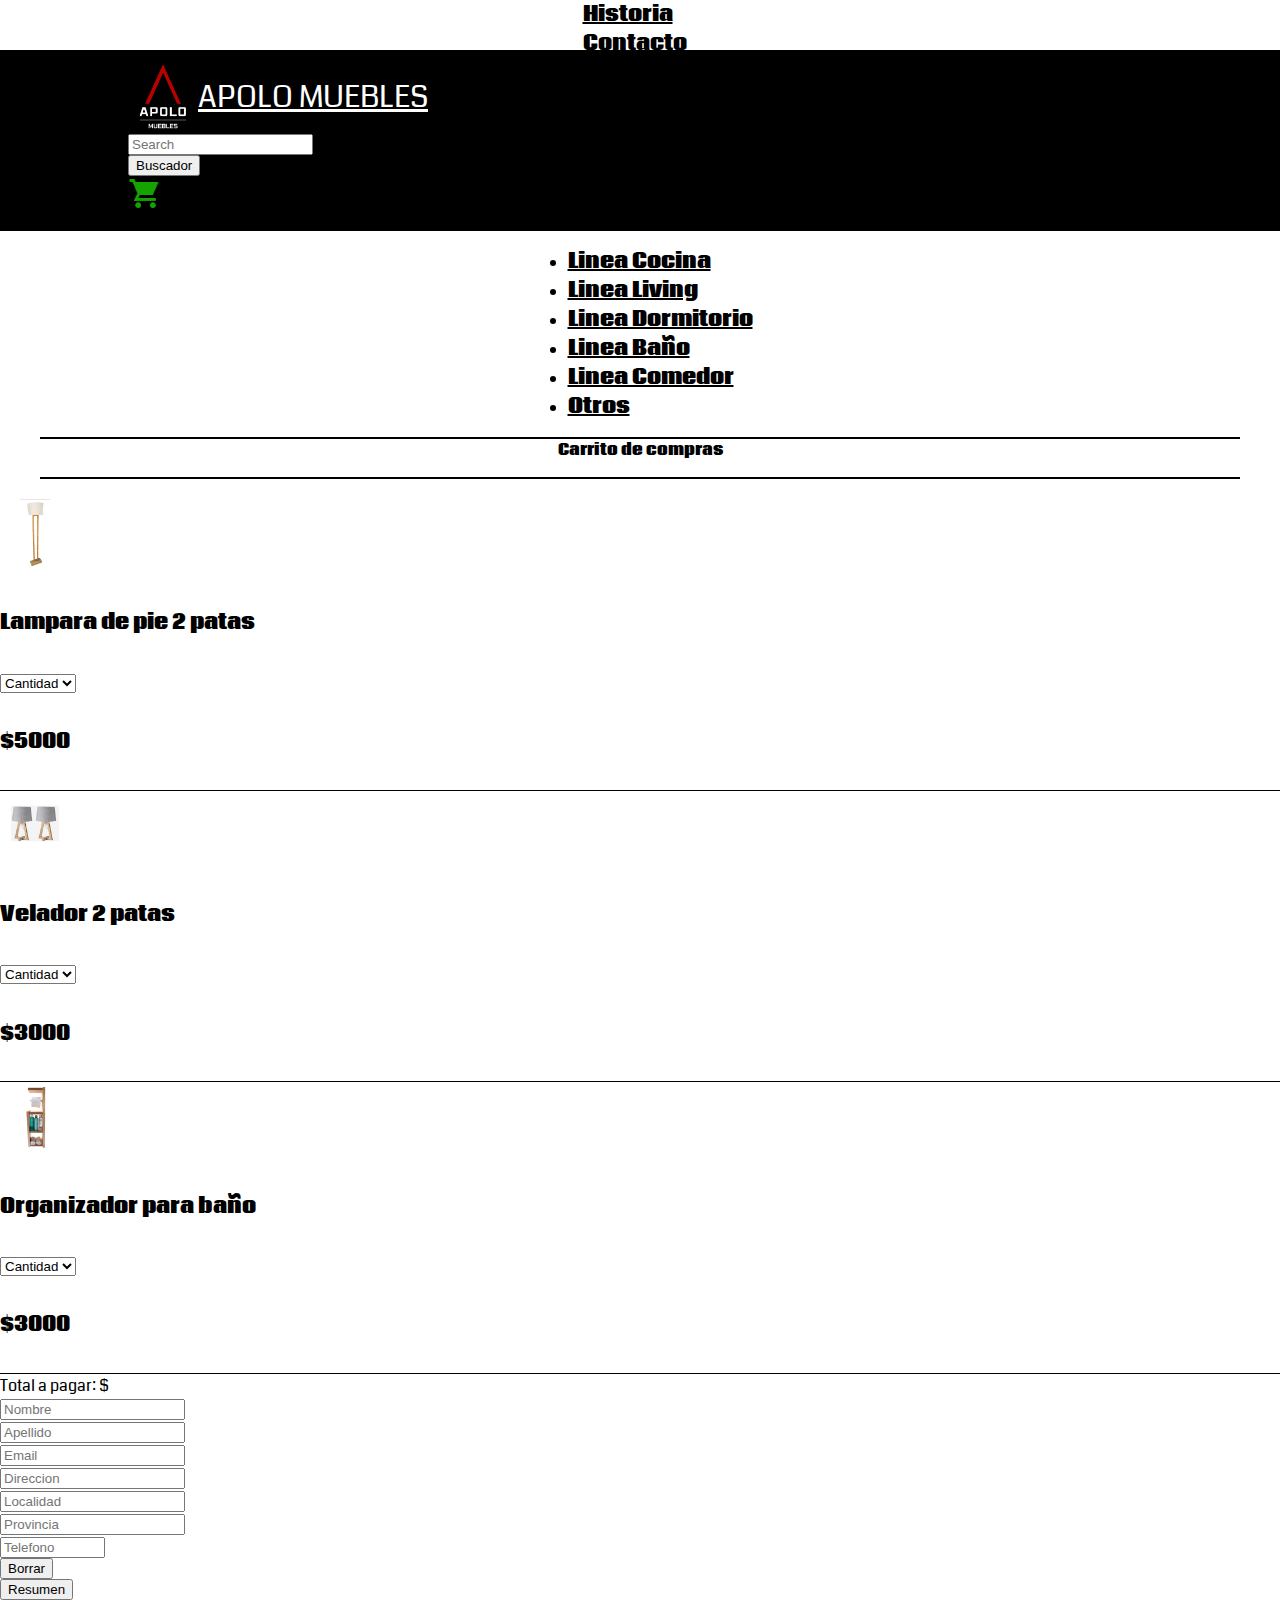
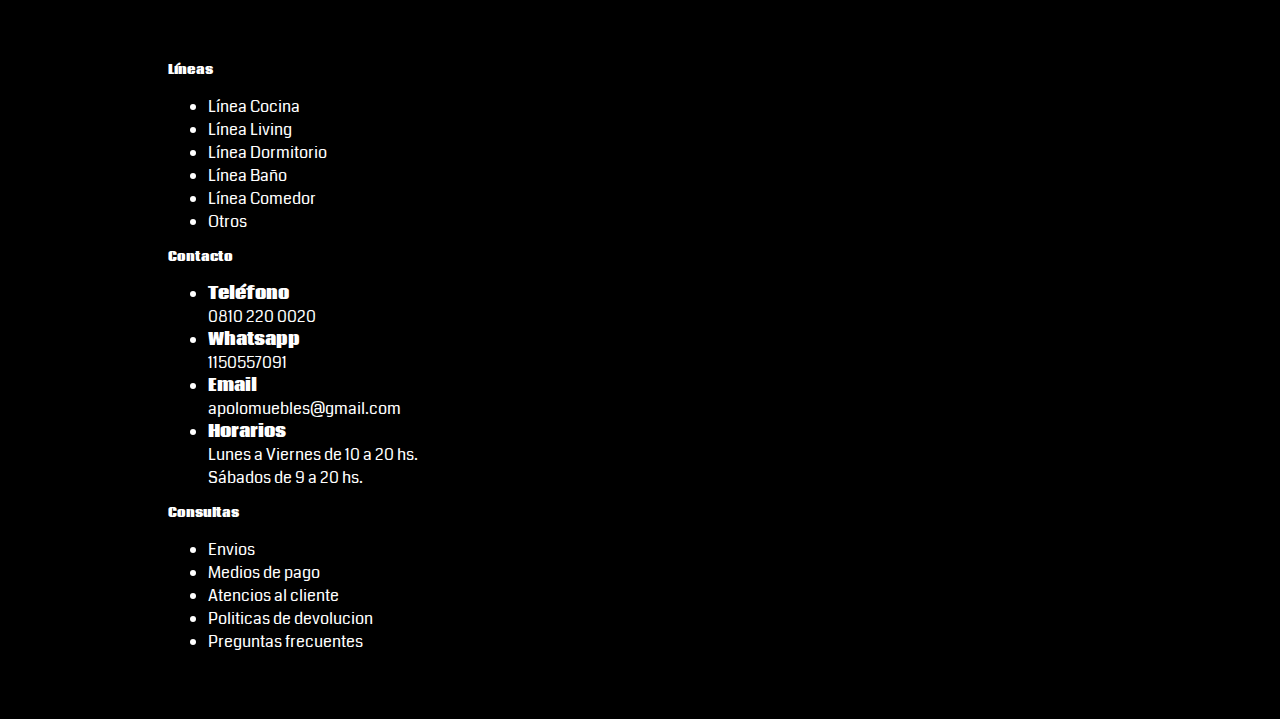
<file: Paginas/Carrito.html>
<!doctype html>

<html lang="en">
  <head>
    <meta charset="utf-8">
    <meta name="viewport" content="width=device-width, initial-scale=1.0">
    <meta http-equiv="X-UA-Compatible"content="IE-edge">
      
    <link rel="icon" sizes="64x64" href="IMAGES/FaviconApolo.png">
      
    <link rel="stylesheet" href="../CSS/Carrito.css"> 
    <link rel="stylesheet" href="../CSS/Estilos.css"> 
      
    <link rel="preconnect" href="https://fonts.googleapis.com">
    <link rel="preconnect" href="https://fonts.gstatic.com" crossorigin>
    <link href="https://fonts.googleapis.com/css2?family=Coda:wght@400;800&display=swap" rel="stylesheet">

    <link href="https://cdn.jsdelivr.net/npm/bootstrap@5.0.2/dist/css/bootstrap.min.css" rel="stylesheet" integrity="sha384-EVSTQN3/azprG1Anm3QDgpJLIm9Nao0Yz1ztcQTwFspd3yD65VohhpuuCOmLASjC" crossorigin="anonymous">

    <title>APOLO MUEBLES</title>
    
  </head>
  
  <body>
    <header>

      <div class="institucional">
        <div class="row align-items-center">
          <div class="col">
            <a class="nav-link" href="../Paginas/Historia.html" target="_blank">Historia</a>
          </div>
          <div class="col">
            <a class="nav-link" href="#contacto">Contacto</a>
          </div>
          <div class="col">
            <a class="nav-link" href="#ubicacion">Ubicacion</a>
          </div>
        </div>
      </div>

      <div class="buscador">
        <div class="row align-items-center">
          <div class="col-12 col-md-6">
            <a class="navbar-brand" href="./Index.html">
              <img src="../IMAGES/Logo Apolo Negro.png" alt="Logo Apolo Muebles" width="70px" height="70px" class="d-inline-block align-text-top">
                APOLO MUEBLES
            </a>
          </div>
          <div class="col-12  col-md-6">
            <form class="d-flex">
              <input class="form-control me-2" type="search" placeholder="Search" aria-label="Search">
              <button class="btn btn-outline-light" type="submit">Buscador</button>
              <a class="nav-link" href="./Paginas/Carrito.html" target="_blank"><img src="../IMAGES/carito.png" alt="Carrito" width="35px" height="35px" class="d-inline-block align-text-top"/></a>
            </form>
          </div>
        </div> 
      </div>

      <div class="lineas">
        <ul class="nav  nav-pills nav-fill">
          <li class="nav-item">
            <a class="nav-link" href="#">Linea Cocina</a>
          </li>
          <li class="nav-item">
            <a class="nav-link" href="#">Linea Living</a>
          </li>
          <li class="nav-item">
            <a class="nav-link" href="#">Linea Dormitorio</a>
          </li>
          <li class="nav-item">
            <a class="nav-link" href="#">Linea Baño</a>
          </li>
          <li class="nav-item">
            <a class="nav-link" href="#">Linea Comedor</a>
          </li>
          <li class="nav-item">
            <a class="nav-link" href="#">Otros</a>
          </li>
        </ul>
      </div>
    </header>

    <section>
      <h1>Carrito de compras</h1>
    </section>

    <section class="container pt-section">
        <div class="row justify-content-center">
            <div class="col-lg-9">

              <div class="productos">
                <div class="row align-items-center">
                  <div class="col-2"><img src="../IMAGES/Velador1.png" alt="Lampara de pie 2 patas" width="70px" height="70px"></div>
                  <div class="col-5"><h5>Lampara de pie 2 patas</h5></div>
                  <div class="col-3">
                    <select class="form-select" aria-label="Cantidad" id="cantidadMueble1">
                        <option value="0" selected>Cantidad</option>
                        <option value="1">1</option>
                        <option value="2">2</option>
                        <option value="3">3</option>
                        <option value="4">4</option>
                    </select>
                  </div>
                  <div class="col-2"><h5>$5000</h5></div>
                </div>
                <div class="row align-items-center">
                  <div class="col-2"><img src="../IMAGES/Velador2.png" alt="Lampara de pie 2 patas" width="70px" height="70px"></div>
                  <div class="col-5"><h5>Velador 2 patas</h5></div>
                  <div class="col-3">
                    <select class="form-select" aria-label="Cantidad" id="cantidadMueble2">
                        <option value="0" selected>Cantidad</option>
                        <option value="1">1</option>
                        <option value="2">2</option>
                        <option value="3">3</option>
                        <option value="4">4</option>
                    </select>
                  </div>
                  <div class="col-2"><h5>$3000</h5></div>
                </div>
                <div class="row align-items-center">
                  <div class="col-2"><img src="../IMAGES/Baño1.png" alt="Lampara de pie 2 patas" width="70px" height="70px"></div>
                  <div class="col-5"><h5>Organizador para baño</h5></div>
                  <div class="col-3">
                    <select class="form-select" aria-label="Cantidad" id="cantidadMueble3">
                        <option value="0" selected>Cantidad</option>
                        <option value="1">1</option>
                        <option value="2">2</option>
                        <option value="3">3</option>
                        <option value="4">4</option>
                    </select>
                  </div>
                  <div class="col-2"><h5>$3000</h5></div>
                </div>
              </div>
                
                <form action="">
                  <div class="alert alert-primary mt-2 mb-4" role="alert">
                    Total a pagar: $ <span id="totalPago" class="align-middle"></span>
                  </div>

                  <div class="row gx-2">
                        <div class="col-md mb-3">
                            <input type="text" class="form-control" placeholder="Nombre" aria-label="Nombre" id="nombre" required>
                        </div>
                        <div class="col-md mb-3">
                            <input type="text" class="form-control" placeholder="Apellido" aria-label="Apellido" id="apellido" required>
                        </div>
                  </div>
                  <div class="row">
                        <div class="col mb-3">
                            <input type="email" class="form-control" placeholder="Email" aria-label="Email" id="mail" required>
                        </div>
                  </div>
                  <div class="row gx-2">
                    <div class="col-md mb-3">
                        <input type="text" class="form-control" placeholder="Direccion" aria-label="Direccion" id="direccion" required>
                    </div>
                    <div class="col-md mb-3">
                        <input type="text" class="form-control" placeholder="Localidad" aria-label="Localidad" id="localidad" required>
                    </div>
                  </div>
                  <div class="row gx-2">
                    <div class="col-md mb-3">
                        <input type="text" class="form-control" placeholder="Provincia" aria-label="Provincia" id="provincia" required>
                    </div>
                    <div class="col-md mb-3">
                        <input type="tel" class="form-control" pattern="[0-9]{3}-[0-9]{4}-[0-9]{3}" size="10" maxlength="10" placeholder="Telefono" aria-label="Telefono" id="telefono" required>
                    </div>
                  </div>

                  </div>
                  <div class="col-lg-9 d-flex">
                    <div class="col-md mb-3">
                        <button type="reset" class="w-50 btn btn-lg btn-form btn-outline-dark" id="btnBorrar">Borrar</button>
                    </div>
                    <div class="col-md mb-3">
                        <button type="button" class="w-50 btn btn-lg btn-form btn-outline-dark" id="btnResumen">Resumen</button>
                    </div>
                </div>
                </form>
            </div>
        </div>
    </section>

    <script src="../JS/Carrito.js"></script>

    <script src="https://cdn.jsdelivr.net/npm/bootstrap@5.0.2/dist/js/bootstrap.bundle.min.js" integrity="sha384-MrcW6ZMFYlzcLA8Nl+NtUVF0sA7MsXsP1UyJoMp4YLEuNSfAP+JcXn/tWtIaxVXM" crossorigin="anonymous"></script>

    <footer>
        <div class="row">
          <div class="col-4">
            <h3>Líneas</h3>
            <ul>
              <li>
                <a class="link" href="https://elmundodelmueble.com/categoria/linea-comedor/">Línea Cocina</a>
              </li>
              <li>
                <a class="link" href="https://elmundodelmueble.com/categoria/linea-dormitorio/">Línea Living</a>
              </li>
              <li>
                <a class="link" href="https://elmundodelmueble.com/categoria/linea-hogar/">Línea Dormitorio</a>
              </li>
              <li>
                <a class="link" href="https://elmundodelmueble.com/categoria/linea-living/">Línea Baño</a>
              </li>
              <li>
                <a class="link" href="https://elmundodelmueble.com/categoria/linea-oficina/">Línea Comedor</a>
              </li>
              <li>
                <a class="link" href="https://elmundodelmueble.com/categoria/linea-oficina/">Otros</a>
              </li>
            </ul>
          </div>
          <div class="col-4">
            <h3>Contacto</h3>			
            <ul>
              <li>
                <strong>Teléfono</strong><br>0810 220 0020
              </li>
              <li>
                <strong>Whatsapp</strong><br><a class="link" href="https://wa.me/5491150557091">1150557091</a></li>
              <li>
                <strong>Email<br></strong><a class="link" href="mailto:apolomuebles@gmail.com">apolomuebles@gmail.com</a>
              </li>
              <li>
                <strong>Horarios</strong><br>Lunes a Viernes de 10 a 20 hs.<br>Sábados de 9 a 20 hs.
              </li>
            </ul>
          </div>
          <div class="col-4">
            <h3>Consultas</h3>
            <ul>
              <li>
                <a class="link" href="https://elmundodelmueble.com/categoria/linea-comedor/">Envios</a>
              </li>
              <li>
                <a class="link" href="https://elmundodelmueble.com/categoria/linea-dormitorio/">Medios de pago</a>
              </li>
              <li>
                <a class="link" href="https://elmundodelmueble.com/categoria/linea-hogar/">Atencios al cliente</a>
              </li>
              <li>
                <a class="link" href="https://elmundodelmueble.com/categoria/linea-living/">Politicas de devolucion</a>
              </li>
              <li>
                <a class="link" href="https://elmundodelmueble.com/categoria/linea-oficina/">Preguntas frecuentes</a>
              </li>
            </ul>
          </div>
        </div>
    </footer>
  </body>



</html>
</file>
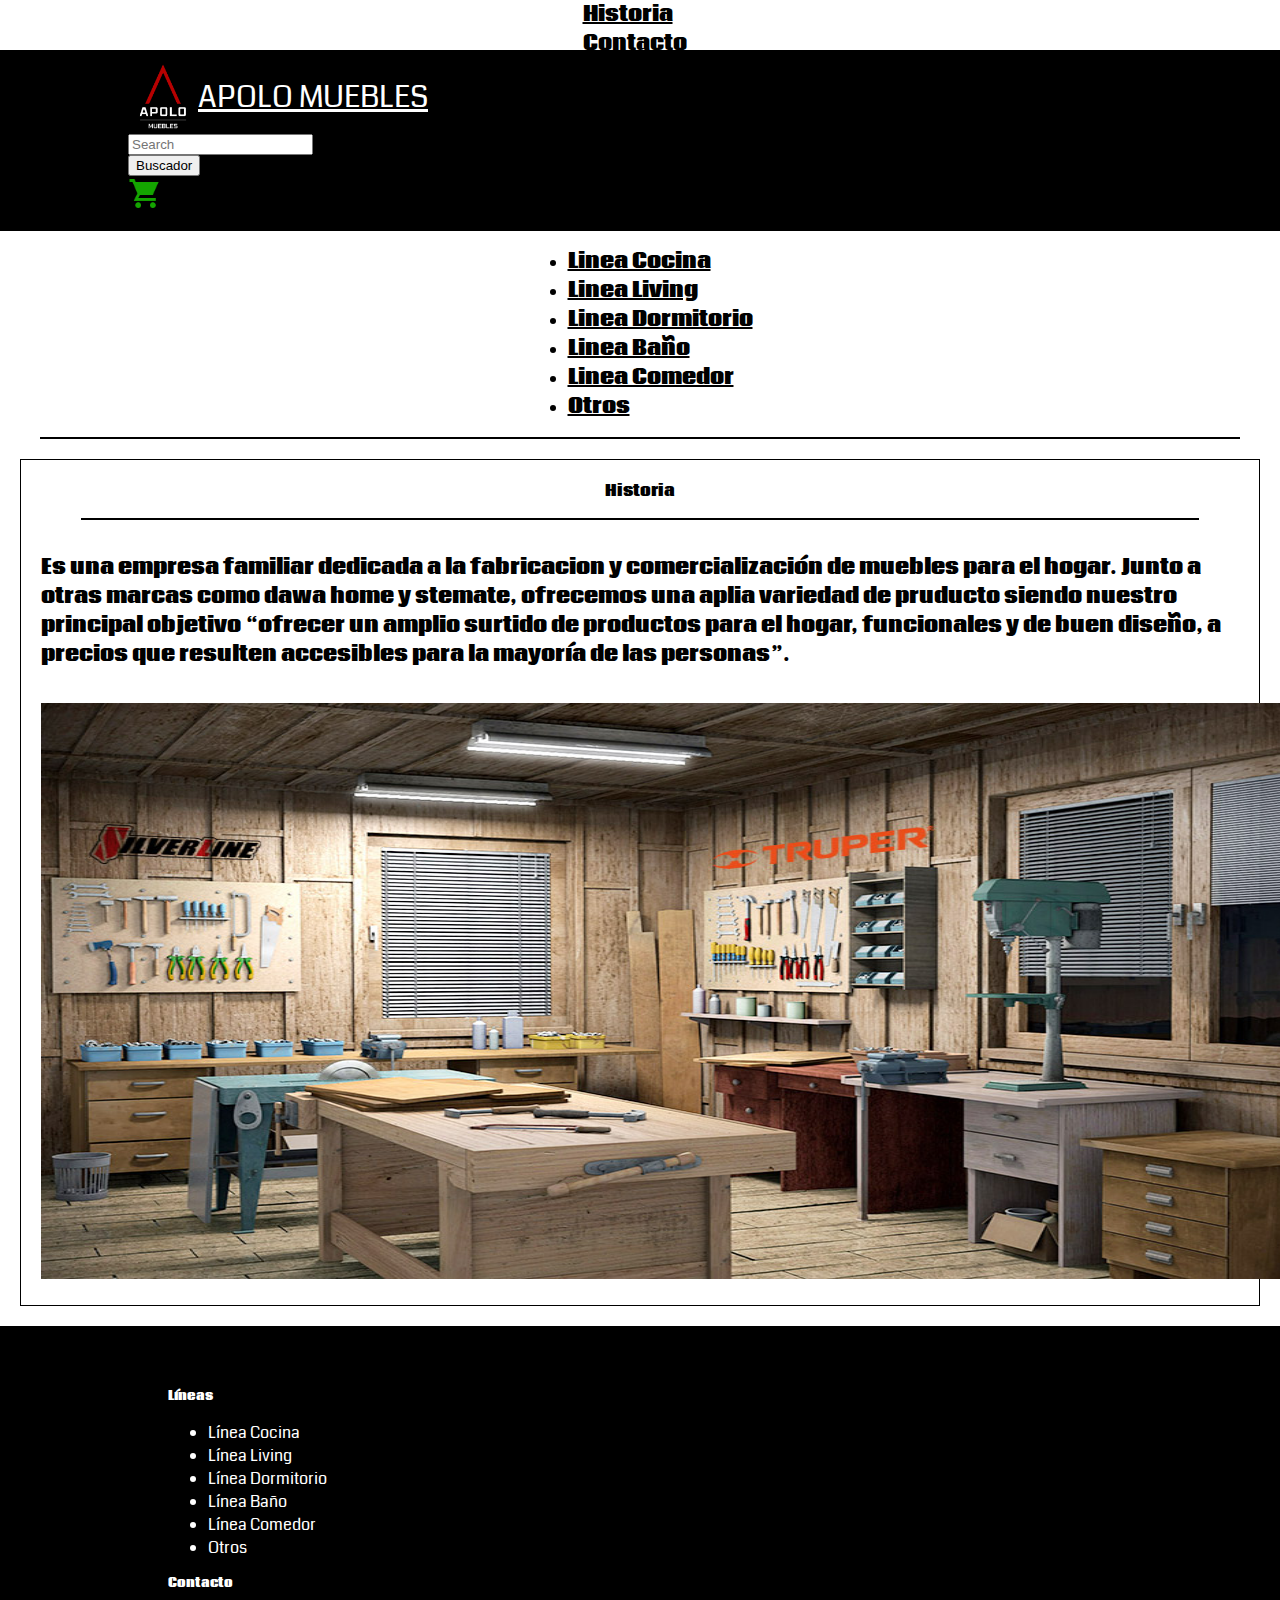
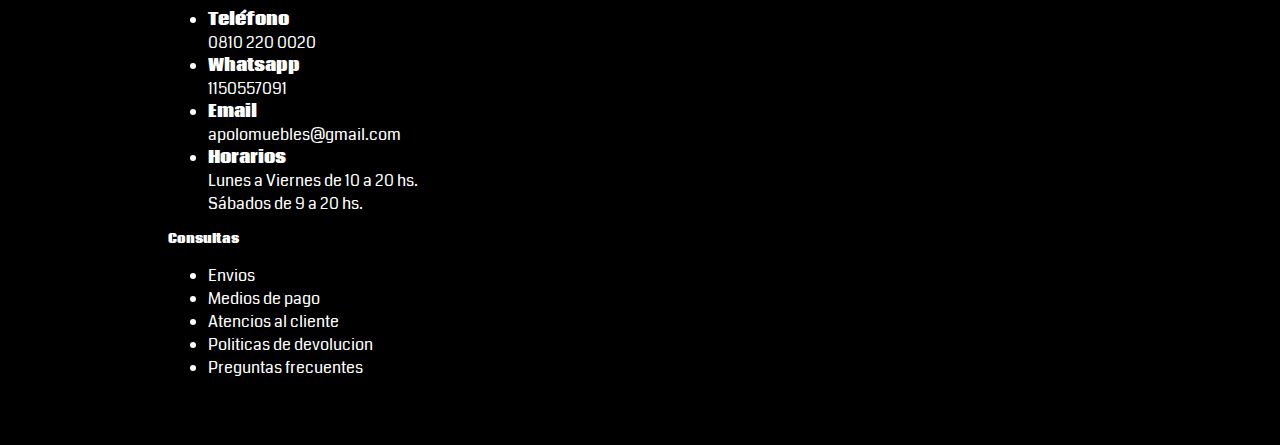
<file: Paginas/historia.html>
<!doctype html>

<html lang="en">
  <head>
    <meta charset="utf-8">
    <meta name="viewport" content="width=device-width, initial-scale=1.0">
    <meta http-equiv="X-UA-Compatible"content="IE-edge">
      
    <link rel="icon" sizes="64x64" href="IMAGES/FaviconApolo.png">
      
    <link rel="stylesheet" href="../CSS/Estilos.css"> 
    <link rel="stylesheet" href="../CSS/Historia.css"> 
      
    <link rel="preconnect" href="https://fonts.googleapis.com">
    <link rel="preconnect" href="https://fonts.gstatic.com" crossorigin>
    <link href="https://fonts.googleapis.com/css2?family=Coda:wght@400;800&display=swap" rel="stylesheet">

    <link href="https://cdn.jsdelivr.net/npm/bootstrap@5.0.2/dist/css/bootstrap.min.css" rel="stylesheet" integrity="sha384-EVSTQN3/azprG1Anm3QDgpJLIm9Nao0Yz1ztcQTwFspd3yD65VohhpuuCOmLASjC" crossorigin="anonymous">

    <title>APOLO MUEBLES</title>
    
  </head>
  
  <body>
    <header>

        <div class="institucional">
          <div class="row align-items-center">
            <div class="col">
              <a class="nav-link" href="../Paginas/historia.html" target="_blank">Historia</a>
            </div>
            <div class="col">
              <a class="nav-link" href="#contacto">Contacto</a>
            </div>
            <div class="col">
              <a class="nav-link" href="#ubicacion">Ubicacion</a>
            </div>
          </div>
        </div>

        <div class="buscador">
          <div class="row align-items-center">
            <div class="col-12 col-md-6">
              <a class="navbar-brand" href="../Index.html">
                <img src="../IMAGES/LogoApolo.png" alt="Logo Apolo Muebles" width="70px" height="70px" class="d-inline-block align-text-top">
                  APOLO MUEBLES
              </a>
            </div>
            <div class="col-12  col-md-6">
              <form class="d-flex">
                <input class="form-control me-2" type="search" placeholder="Search" aria-label="Search">
                <button class="btn btn-outline-light" type="submit">Buscador</button>
                <a class="nav-link" href="../Paginas/Carrito.html" target="_blank"><img src="../IMAGES/carito.png" alt="Carrito" width="35px" height="35px" class="d-inline-block align-text-top"/></a>
              </form>
            </div>
          </div> 
        </div>

        <div class="lineas">
          <ul class="nav  nav-pills nav-fill">
            <li class="nav-item">
              <a class="nav-link" href="#">Linea Cocina</a>
            </li>
            <li class="nav-item">
              <a class="nav-link" href="#">Linea Living</a>
            </li>
            <li class="nav-item">
              <a class="nav-link" href="#">Linea Dormitorio</a>
            </li>
            <li class="nav-item">
              <a class="nav-link" href="#">Linea Baño</a>
            </li>
            <li class="nav-item">
              <a class="nav-link" href="#">Linea Comedor</a>
            </li>
            <li class="nav-item">
              <a class="nav-link" href="#">Otros</a>
            </li>
          </ul>
        </div>
    </header>

    <section>

      <div class="container">
        <div class="texto">
          
          <h1>Historia</h1>
          <h5>Es una empresa familiar dedicada a la fabricacion y comercialización de muebles para el hogar. Junto a otras marcas como dawa home y stemate, ofrecemos una aplia variedad de pruducto siendo nuestro principal objetivo “ofrecer un amplio surtido de productos para el hogar, funcionales y de buen diseño, a precios que resulten accesibles para la mayoría de las personas”.</h5>
        </div>
        
        <div class="imagen">
          <img src="../IMAGES/Fondo1.jpg" width="1400px" height="576px" class="img-fluid" alt="Carpinteria">
        </div>
      </div>

    </section>

    <script src="https://cdn.jsdelivr.net/npm/bootstrap@5.0.2/dist/js/bootstrap.bundle.min.js" integrity="sha384-MrcW6ZMFYlzcLA8Nl+NtUVF0sA7MsXsP1UyJoMp4YLEuNSfAP+JcXn/tWtIaxVXM" crossorigin="anonymous"></script>

    <footer>
        <div class="row">
          <div class="col-4">
            <h3>Líneas</h3>
            <ul>
              <li>
                <a class="link" href="https://elmundodelmueble.com/categoria/linea-comedor/">Línea Cocina</a>
              </li>
              <li>
                <a class="link" href="https://elmundodelmueble.com/categoria/linea-dormitorio/">Línea Living</a>
              </li>
              <li>
                <a class="link" href="https://elmundodelmueble.com/categoria/linea-hogar/">Línea Dormitorio</a>
              </li>
              <li>
                <a class="link" href="https://elmundodelmueble.com/categoria/linea-living/">Línea Baño</a>
              </li>
              <li>
                <a class="link" href="https://elmundodelmueble.com/categoria/linea-oficina/">Línea Comedor</a>
              </li>
              <li>
                <a class="link" href="https://elmundodelmueble.com/categoria/linea-oficina/">Otros</a>
              </li>
            </ul>
          </div>
          <div class="col-4">
            <h3>Contacto</h3>			
            <ul>
              <li>
                <strong>Teléfono</strong><br>0810 220 0020
              </li>
              <li>
                <strong>Whatsapp</strong><br><a class="link" href="https://wa.me/5491150557091">1150557091</a></li>
              <li>
                <strong>Email<br></strong><a class="link" href="mailto:apolomuebles@gmail.com">apolomuebles@gmail.com</a>
              </li>
              <li>
                <strong>Horarios</strong><br>Lunes a Viernes de 10 a 20 hs.<br>Sábados de 9 a 20 hs.
              </li>
            </ul>
          </div>
          <div class="col-4">
            <h3>Consultas</h3>
            <ul>
              <li>
                <a class="link" href="https://elmundodelmueble.com/categoria/linea-comedor/">Envios</a>
              </li>
              <li>
                <a class="link" href="https://elmundodelmueble.com/categoria/linea-dormitorio/">Medios de pago</a>
              </li>
              <li>
                <a class="link" href="https://elmundodelmueble.com/categoria/linea-hogar/">Atencios al cliente</a>
              </li>
              <li>
                <a class="link" href="https://elmundodelmueble.com/categoria/linea-living/">Politicas de devolucion</a>
              </li>
              <li>
                <a class="link" href="https://elmundodelmueble.com/categoria/linea-oficina/">Preguntas frecuentes</a>
              </li>
            </ul>
          </div>
        </div>
    </footer>
  </body>



</html>
</file>
<file: CSS/Carrito.css>
p {
    color:black;
}

h4{
    font-size: 15px;
    color: black;
}

.productos .row{
    border-bottom: 1px solid black;
}
</file>
<file: CSS/Estilos.css>
body {
    font-family: 'Coda';
    margin: 0;
    padding: 0;
}

div.institucional{
    background-color: white;
    height: 50px;
    display: flex;
    justify-content: center;
}

.buscador{
    background-color: black;
    min-height: 80px;
    padding: 12px 10%;
}

a.navbar-brand{
    color: white;
    font-size: 30px;
}

.navbar-brand {
    display: flex;
    justify-content: left;
    align-items: center;
    color: white;
    padding-top: 0;
    padding-bottom: 0;
    margin-right: 0;
    font-size: 20px;

}

div.lineas{
    display: flex;
    align-items: center;
    justify-content: center;
    margin: 0 40px;
    border-bottom: 2px;
    border-bottom-style: solid;
    border-bottom-color: black;
}

a.nav-link{
    color: black;
    font-size: 20px;
    font-weight: bold;
    height: 50px;
}

.carrusel{
    background-color: white;
    margin: auto;
    max-width: 1200px;
    color: black;
}

#carouselExampleControls{
    padding: 0 150px;
    height: 450px;
}

.carousel-control-prev-icon, .carousel-control-next-icon{
    background-color: black;
}

div.masvendidos{
    background-color: white;
    padding: 0 5px;
    margin: 0;
    
}

 h1{
    font-size: 15px;
    color: black;
    font-weight: bold;
    text-align: center;
    padding-bottom:  16px;
    margin: 0 40px 20px !important;
    border-bottom: 2px solid black;

} 

img.card-img-top{
    height: 250px;
    width: 300px;
    margin: auto;
}

div.card{
    border: 1px solid black;
    margin: auto auto 20px;
}

div.card-body{
    text-align: center;
}

.card-title{
    display: flex;
    justify-content: center;
    font-size: 20px;
}

p.card-text{
    display: flex;
    text-align: center;
    justify-content: center;
    font-size: 15px;
    color:black;
}

.btn{
    display: flex;
    justify-content: center;
}



.pasos {
    background-color: black;
    display:flex;
    align-items: center;
    height: 300px;
}

.ubicacion {
    background-color: white;
    display:flex;
    align-items: center;
    justify-content: center;
    height: 500px;
}

.contacto{
    background-color: white;
    margin: 30px;
    padding: 50px 150px;
    border: 1px;
    border-style: solid;
    border-color: black;
}

footer{
    background-color: black;
    padding: 50px;
    color: white;
}


footer > .row {
    padding: 0 10%;
}

h2 {
    font-size: 12px;
    color:black;
    text-align: center;
    padding: 0 10%;
}

h3{
    font-size: 12px;
    color: white;
}

h5{
    font-size: 20px;
    color: black;
}

p{
    font-size: 14px;
    color: white; 
}

.link{
    text-decoration: none;
    color: white;
}

.logo {
    float: left;
    font-family: Arial, Helvetica, sans-serif;
    font-size: 30px;
}

.navegador {
    background-color: black;
    display: block;
}
</file>
<file: CSS/Historia.css>
section{
    padding: 20px;
}

.container {
    padding: 20px;
    border: 1px solid black;
}
</file>
